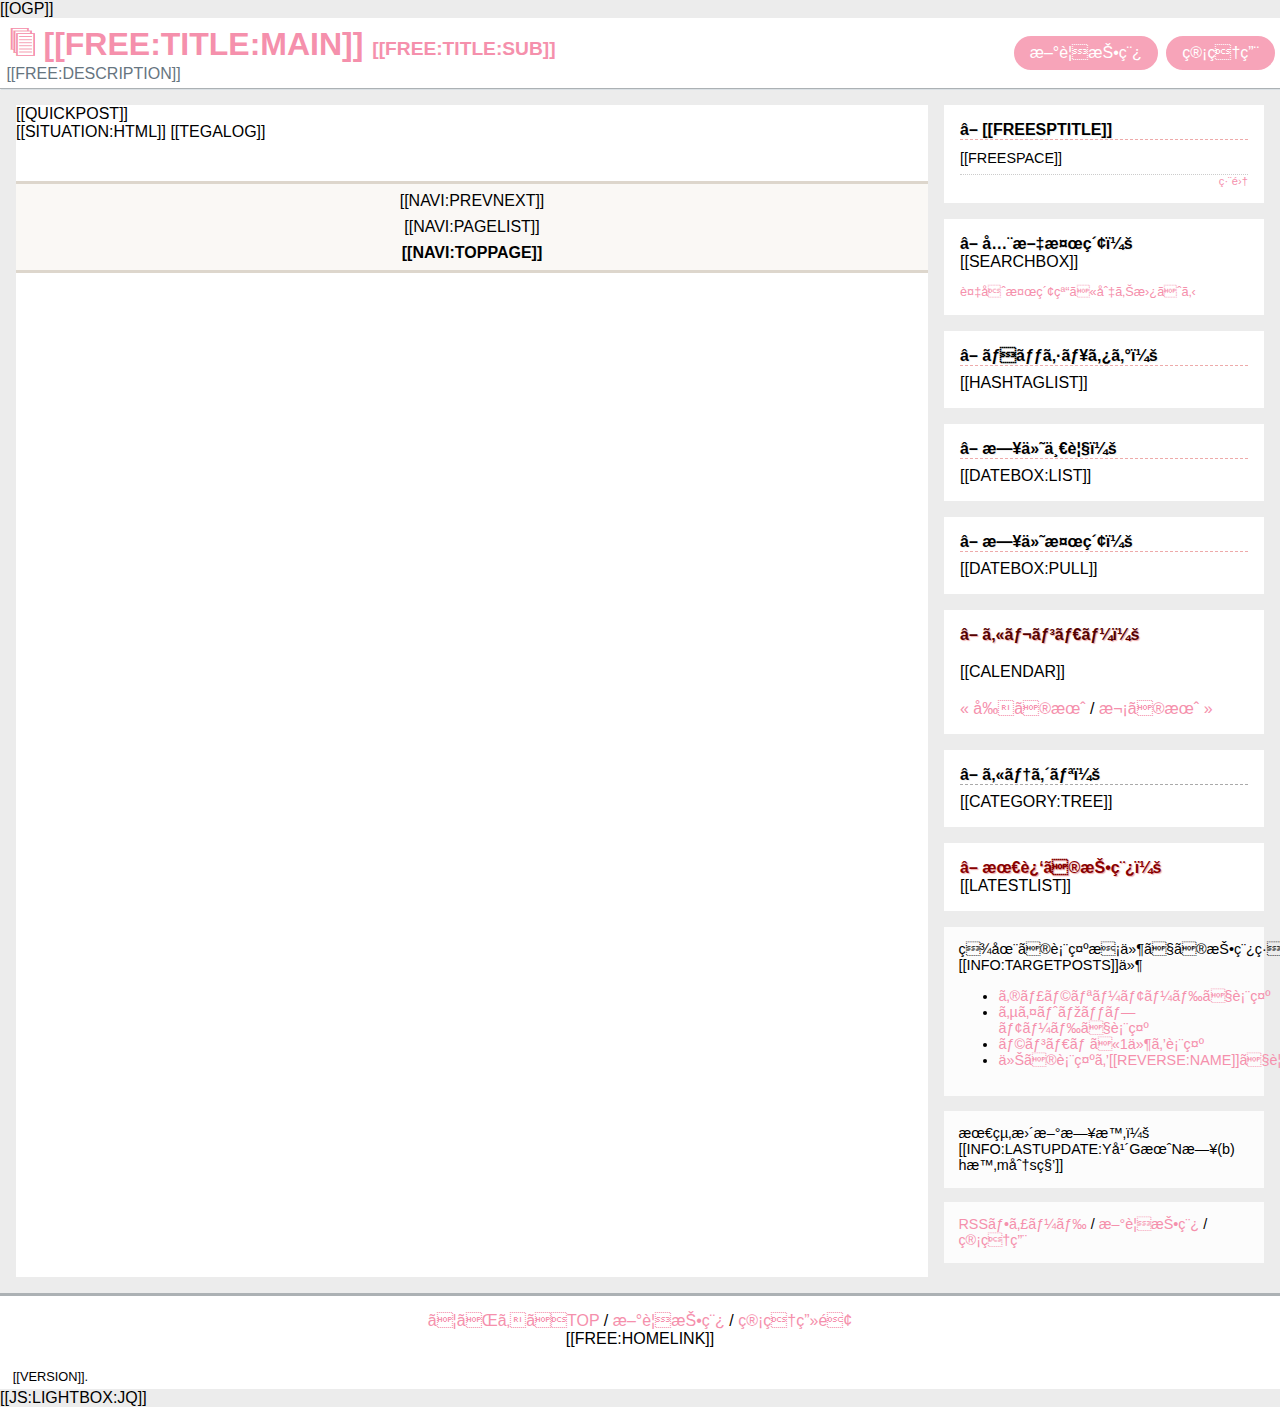
<file: skin-cover.html>
<!DOCTYPE html>
<html lang="ja">
<head>
	<meta charset="[[CHARCODE]]"> <!-- ←ここ(CHARCODE)に文字コードが入ります。 -->
	<!-- ▼ここに、状況に応じたタイトル、主タイトル、副タイトルが並んで入ります。(※表示内容は、管理画面の「設定」内の「フリースペース」ページで自由に設定できます。) -->
	<title>[[SITUATION:TITLE]] [[FREE:TITLE:MAIN]] [[FREE:TITLE:SUB]]</title>
	<meta name="viewport" content="initial-scale=1">
	<link rel="alternate" type="application/rss+xml" title="[[FREE:TITLE:MAIN]]RSSフィード" href="[[RSS:URL:PURE:FULL]]"><!-- ←ここ(RSS:URL:PURE:FULL)にRSSフィードへのURLが入ります。(FREE:TITLE:MAIN)には主タイトルが入ります。 -->
	<link type="text/css" rel="stylesheet" href="tegalog-twipink.css?v380">
	<!-- ▼ここに、状況に応じたOGP＋Twitter Cardの記述が入ります。※不要なら「設定」→「補助設定」で出力しない設定にして下さい。 -->
	[[OGP]]
</head>
<body class="[[SITUATION:CLASS]]"><!-- ←ここに現在の表示状況を示すサイン群が入ります。(状況に応じた装飾に使えます。) -->

	<!-- ==================================================================================================================== -->
	<!-- お手軽マイクロブログCGI「てがろぐ」Twitterっぽいスキン(ピンク版) for Ver 3.8.0以降 ： ご自由に改変してご使用下さい。 -->
	<!-- ==================================================================================================================== -->
	<!-- このファイルのほか、内側スキン(skin-onelog.html)とスタイルシート(tegalog-twitter.css)を併せて使います。 -->
	<!-- スキン内の挿入キーワードの書き方は、配布サイト https://www.nishishi.com/cgi/tegalog/ 内の https://www.nishishi.com/cgi/tegalog/custom/#howtocustomizeskin 等をご参照下さい。 -->


	<!-- ――――――――――――― -->
	<!-- ▼ページ最上部(ヘッダ)領域 -->
	<!-- ――――――――――――― -->
	<header>
		<div class="headtitle">
			<h1>
				<!-- ▼ここにHOMEへ戻るリンクが挿入されます。 -->
				<a href="[[HOME:URL]]">
					<!-- ▽先頭のアイコン(GIF画像の埋め込み)：不要なら行ごと削除して下さい。 -->
					<img class="headicon" src="[data-uri]" alt="&#128464;">
					<!-- ▼ここに主タイトルが挿入されます。 -->
					[[FREE:TITLE:MAIN]]
					<!-- ▼ここに副タイトルが挿入されます。 -->
					<small class="subtitle">[[FREE:TITLE:SUB]]</small>
				</a>
			</h1>
			<p class="headguide">
				<!-- ▼ここに一行概要文が挿入されます。 -->
				[[FREE:DESCRIPTION]]
			</p>
		</div>
		<div class="headcontrol">
			<p class="control-links">
				<a href="[[NEWPOST:URL]]">新規投稿</a> <!-- ここに新規投稿画面へのURLが入ります。 -->
				<a href="[[ADMIN:URL]]">管理用</a> <!-- ここに管理画面へのURLが入ります。 -->
			</p>
		</div>
	</header>

	<!-- ―――― -->
	<!-- ▼大外枠 -->
	<!-- ―――― -->
	<div class="contents">

		<!-- ====================== -->
		<!-- ▼メイン(ログ掲載)領域 -->
		<!-- ====================== -->
		<div class="mainarea">

			<!-- ‥‥‥‥‥‥‥‥‥‥‥‥ -->
			<!-- ▼入力フォームの表示領域 -->
			<!-- ‥‥‥‥‥‥‥‥‥‥‥‥ -->
			<div class="postarea">
				<!-- ▼ここに投稿フォーム(QUICKPOST)が挿入されます。不要なら削除して下さい。(※CGIの設定で、非ログイン時にだけ見えなくすることもできます。標準設定ではログインの有無に関わらず常に表示されます。) -->
				[[QUICKPOST]]
			</div>

			<!-- ▼ここに状況に応じた見出しが挿入されます。(表示条件が限定されていない場面では何も挿入されません。) ※これを削除すると動作状況が分かりにくくなってしまいますのでご注意下さい。 -->
			[[SITUATION:HTML]]
			<!-- ▼記述必須：ここに投稿内容が挿入されます。(投稿1つ1つのフォーマットは「内側スキン」ファイル側に記載します。) ※これを消してしまうとCGIが動作しません。 -->
			[[TEGALOG]]

			<!-- ‥‥‥‥‥‥‥‥‥‥‥‥‥ -->
			<!-- ▼ページナビゲーション領域 -->
			<!-- ‥‥‥‥‥‥‥‥‥‥‥‥‥ -->
			<div class="pagenavi">

				<p class="pagelinks">
					<!-- ▼ここに前後のページへ移動するリンクが挿入されます。(※前後のページがある場合のみ) -->
					[[NAVI:PREVNEXT]]
				</p>
				<p class="pagenums">
					<!-- ▼ここにページ番号の一覧リンクが挿入されます。(※2ページ以上データがある場合のみ) -->
					[[NAVI:PAGELIST]]
				</p>
				<p class="pagehome">
					<!-- ▼ここに初期状態ページへ戻るリンクが挿入されます。(※日付限定、ユーザ限定、ハッシュタグ限定など、「初期状態以外の状態」で表示されている場合のみ) -->
					[[NAVI:TOPPAGE]]
				</p>

			</div>

		</div>

		<!-- ========== -->
		<!-- ▼サブ領域 -->
		<!-- ========== -->
		<div class="subarea">

 			<div class="freespacearea">
 				<p class="cornertitle">■[[FREESPTITLE]]</p><!-- ←ここにフリースペース用のタイトルが挿入されます。 -->
				<div class="freecontents">
					<!-- ▼ここにフリースペースが挿入されます。(※区切り文字を使って、別々の内容を表示する複数個のフリースペースを作ることもできます。詳しくは公式説明書 https://www.nishishi.com/cgi/tegalog/#specification-freespace をご参照下さい。) -->
					[[FREESPACE]]
				</div>
				<p class="freespaceedit">
					<!-- ▼フリースペースを編集する画面へのリンク -->
					<a href="[[FREESPACEEDIT:URL]]">編集</a>
				</p>
			</div>

			<!-- ………… -->
			<!-- ▼検索窓 -->
			<!-- ………… -->
			<div class="searcharea">

				<!-- ‥‥‥‥‥‥‥‥ -->
				<!-- ▼シンプル検索窓 -->
				<!-- ‥‥‥‥‥‥‥‥ -->
				<div id="simplesearch">
					<p class="cornertitle">■全文検索：</p>
					<!-- ▼ここに検索窓が挿入されます。 -->
					[[SEARCHBOX]]

					<!-- ▼切替リンク(JavaScript) -->
					<p class="siwtchsearchbox">
						<a href="#" onclick="document.getElementById('complexsearch').style.display='block'; document.getElementById('simplesearch').style.display='none'; return false;">
							複合検索窓に切り替える
						</a>
					</p>
				</div>

				<!-- ‥‥‥‥‥‥ -->
				<!-- ▼複合検索窓 -->
				<!-- ‥‥‥‥‥‥ -->
				<div id="complexsearch">
					<p class="cornertitle">■複合検索：</p>
					<!-- ▼ここに複合検索フォームが挿入されます。 -->
					[[SEARCHBOX:COMPLEX:UDHCO]]	<!-- 掲載要素と順序(取捨選択順序自由)： U=投稿者、D=投稿年月、H=ハッシュタグ、C=カテゴリ、O=出力順序 -->
				</div>
			</div>

 			<div class="hashtaglistarea">
				<p class="cornertitle">■ハッシュタグ：</p>
				<!-- ▼ここにハッシュタグリストが挿入されます。 -->
				[[HASHTAGLIST]]
			</div>

 			<div class="datelistarea">
				<p class="cornertitle">■日付一覧：</p>
				<!-- ▼日付別ログページへのテキストリンク一覧が挿入されます。 -->
				[[DATEBOX:LIST]]
			</div>

 			<div class="datelistarea">
				<p class="cornertitle">■日付検索：</p>
				<!-- ▼日付別ログページへのプルダウンメニューが挿入されます。(昇順/降順の選択機能付き) -->
				[[DATEBOX:PULL]]
			</div>

 			<div class="calendararea">
				<p class="cornertitle">■カレンダー：</p>
				<div class="calendarplace">
					<!-- ▼ここにカレンダーが挿入されます。 -->
					[[CALENDAR]]
				</div>
				<div class="calendarlinks">
					<!-- ▼ここに前後の月へ移動するリンクが挿入されます。 -->
					<a href="[[MOVEMONTH:-1:URL]]">&laquo; 前の月</a> / <a href="[[MOVEMONTH:1:URL]]">次の月 &raquo;</a>
				</div>
			</div>

 			<div class="categoryarea">
				<p class="cornertitle">■カテゴリ：</p>
				<div class="categoryTree">
					<!-- ▼ここにカテゴリリストがツリー形式で挿入されます。 -->
					[[CATEGORY:TREE]]
				</div>
			</div>

 			<div class="latestpostarea">
				<p class="cornertitle">■最近の投稿：</p>
				<!-- ▼ここに新着投稿の抜粋リストが挿入されます。 -->
				[[LATESTLIST]]
			</div>

			<div class="subbox">
				現在の表示条件での投稿総数： [[INFO:TARGETPOSTS]]件<br> <!-- ここに現在の表示条件での投稿総数(標準状態なら全投稿件数)が数値で入ります。 -->
				<ul>
					<li><a href="[[GALLERY:URL]]">ギャラリーモードで表示</a></li> <!-- ここにギャラリーページへのURLが相対パスで入ります。 -->
					<li><a href="[[SITEMAP:URL]]">サイトマップモードで表示</a></li> <!-- ここにサイトマップページへのURLが相対パスで入ります。 -->
					<li><a href="[[RANDOM:URL]]">ランダムに1件を表示</a></li> <!-- ここに投稿1つをランダムに表示するURLが入ります。 -->
					<li><a href="[[REVERSE:URL]]">今の表示を[[REVERSE:NAME]]で見る</a></li> <!-- ここに今の表示を逆順にするURLと、今の表示を逆順にした場合の並び順(昇順/降順)の名称が入ります。 -->
				</ul>
			</div>

			<div class="subbox">
				最終更新日時：<br>[[INFO:LASTUPDATE:Y年G月N日(b) h時m分s秒]] <!-- ここに最終更新日時が入ります。表記は Y=年(西暦)、y=年(西暦下2桁)、R=和暦(元号+年数)、r=和暦(年数だけ)、M=月(2桁固定)、G=月(1～2桁)、J=月(和名)、E=月(英長)、e=月(英短)、D=日(2桁固定)、N=日(1～2桁)、W=曜日(英長)、w=曜日(英短)、B=曜日(和長)、b=曜日(和短)、h=時、m=分、s=秒で取捨選択順序自由。それ以外の文字はそのまま出力。詳しい記法や例は https://www.nishishi.com/cgi/tegalog/custom/#customizeinfo-dateformat をご覧下さい。 -->
			</div>

			<div class="subbox">
				<a href="[[RSS:URL]]">RSSフィード</a><!-- ここにRSSフィードへのリンクが相対パスで入ります。 --> /
				<a href="[[NEWPOST:URL]]">新規投稿</a><!-- ここに新規投稿画面へのURLが入ります。 --> /
				<a href="[[ADMIN:URL]]">管理用</a><!-- ここに管理画面へのURLが入ります。 -->
			</div>

		</div>

	</div><!-- /.contents -->

	<!-- ■TwipinkSkin■ -->

	<!-- ――――――――――――― -->
	<!-- ▼ページ最下部(フッタ)領域 -->
	<!-- ――――――――――――― -->
	<footer>
		<p class="backlink">
			<a href="[[HOME:URL]]">てがろぐTOP</a><!-- ここにCGIトップページへのURLが入ります。 --> /
			<a href="[[NEWPOST:URL]]">新規投稿</a><!-- ここに新規投稿画面へのURLが入ります。 --> /
			<a href="[[ADMIN:URL]]">管理画面</a><!-- ここに管理画面へのURLが入ります。 -->
			<br>
			[[FREE:HOMELINK]]<!-- ここにウェブサイトのHOMEへ戻るリンクが挿入されます。 -->
		</p>

		<p class="poweredby">[[VERSION]].</p><!-- ここにPoweredby表記が挿入されます。削除したり見えにくくしたりせずにお使い下さい。(移動や装飾はご自由にどうぞ) -->
	</footer>

	<!-- ――――――――――――― -->
	<!-- ▼遅延読み込みスクリプト群 -->
	<!-- ――――――――――――― -->
	<!-- ▼ここに（Lightboxが必要な状況でのみ）jQuery＋Lightboxスクリプトが読み込まれます。※JavaScriptとCSSがCDN経由で読み込まれます。※jQueryだけが不要なら「:JQ」を削除して下さい。 -->
	<!-- ※Lightbox自体が不要ならこの行自体を削除して下さい。画像を表示しないならLightboxは確実に不要です。※表示される投稿文中に属性「data-lighbox」が1つも登場しない場面では何も挿入されません。) -->
	[[JS:LIGHTBOX:JQ]]

</body>
</html>
</file>
<file: tegalog-twipink.css>
@charset "utf-8";

/* ……………………………………………………………………………………………………………………………… */
/* てがろぐ -Fumy Otegaru Memo Logger- ツイッターっぽい感じのスタイルシート(ピンク版) for Ver 3.8.0 */
/* ……………………………………………………………………………………………………………………………… */
/* ※装飾面のカスタマイズ方法については、配布サイト内にある「カスタマイズ方法」ページ https://www.nishishi.com/cgi/tegalog/custom/ の『装飾のカスタマイズ方法』区画にある解説や記述例もご参照下さい。 */

/* Table of Contents：
   -------------------
	■全体共通装飾
		▼リンクの装飾
		▼URLが書かれた場合の装飾
		▼汎用装飾(てがろぐ専用記法で書かれた場合のみ)：文字
		▼自由装飾用の装飾の例
		▼汎用装飾(てがろぐ専用記法で書かれた場合のみ)：画像
		▼埋め込み画像
		▼埋め込み動画
		▼埋め込みTweet
		▼検索語のハイライト

	■ページ最上部(ヘッダ)領域
		▼タイトル区画
		▼管理・投稿ボタン区画

	■入力フォームの表示領域
		▼本文入力欄
		▼投稿ボタン
		▼文字装飾ボタン群
		▼カテゴリ選択チェックボックス群

	■段組構成（画面の幅が800px以上ある広い場合限定）
		▼大外枠の装飾
		▼メイン段の装飾
		▼サブ段の装飾

	■メイン(ログ掲載)領域
		▼表示対象の限定時などの「限定条件」表示行
		▼日付セパレータ行

	■投稿ボックス(一発言)ごとの表示
		▼ユーザアイコン表示
		▼投稿内容側
			▼投稿情報表示
			▼ユーザ名領域
			▼投稿日時領域
			▼New!サイン部分
			▼カテゴリ名
			▼投稿No.
			▼文字数
			▼編集ボタン
			▼投稿本文
				▼続きを読むリンク（ボタン）

	■鍵付き(パスワード保護)投稿に表示される鍵入力フォームの装飾		new!
		▼鍵違いエラーの表示
		▼入力フォーム枠
			▼入力欄前のガイド文
			▼鍵入力欄
			▼送信ボタン

	■一発言だけが表示される際に追加表示されるユーティリティリンク群の装飾

	■ページナビゲーション領域
		▼ページ前後移動リンク群ボックス全体
		▼ページ番号リンク群ボックス全体
		▼限定解除リンク(＝HOMEに戻るリンク)

	■サブ領域
		▼フリースペース区画
		▼検索窓区画
		▼ハッシュタグリスト区画
		▼カテゴリツリー区画
			▼カテゴリツリー内の各要素（アイコン・カテゴリ名・該当件数・概要等）
		▼日付別リスト区画
		▼新着投稿リスト区画
		▼カレンダー区画
		▼汎用ボックス

	■ページ最下部(フッタ)領域
*/


/* ============== */
/* ■全体共通装飾 */
/* ============== */
body {
	font-family: "メイリオ",Meiryo,"Hiragino Kaku Gothic ProN","Hiragino Sans",sans-serif;
	margin: 0;
	padding: 0;
	background-color: #ececec; /*#e6ecf0;*/
}

	/* -------------- */
	/* ▼リンクの装飾 */
	/* -------------- */
	a {
		color: #f590ac;
		text-decoration: none;
	}
	a:hover {
		color: #f2698e;
		text-decoration: underline;
	}

	/* ------------------------- */
	/* ▼URLが書かれた場合の装飾 */
	/* ------------------------- */
	.url {
		word-break:break-all;	/* 自動リンクのはみ出しを防ぐ */
	}

	/* ---------------------------------------------------- */
	/* ▼汎用装飾(てがろぐ専用記法で書かれた場合のみ)：文字 */
	/* ---------------------------------------------------- */
	/* B:太字(Bold) */
	.decorationB {
		font-weight: bold;		/* 太字 */
	}
	/* D:削除(Delete) */
	.decorationD {
		color: #888;
		text-decoration-line: line-through;
		text-decoration-color: red;	/* 線の色 */
	}
	/* E:強調(Emphasis) */
	.decorationE {
		font-style: normal;
		font-weight: bold;
		color: #c00;
	}
	/* I:斜体(Italic) */
	.decorationI {
		font-style: italic;		/* 斜体 */
	}
	/* Q:引用(Quote) */
	.decorationQ {
		border-left: 5px double pink;
		margin: 1em 0.3em 1em 1em;
		padding: 0.75em 0.5em;
		background-color: #fff8f8;
		font-size: 0.95em;
		display: block;					/* ※Ver 2.2.0以降必須の記述 */
	}
	.decorationQ::before,
	.decorationQ::after {
		content: '';			/* 標準で付加されてしまう引用符を無効にする */
	}
	.decorationQ + br {
		display: none;	/* 引用直後の改行を無効化する */
	}
	/* S:小文字(Small) */
	.decorationS {
		font-size: 0.8em;
	}
	/* T:極小文字(Tiny) */
	.decorationT {
		font-size: 0.6em;
	}
	/* U:下線(Underline) */
	.decorationU {
		text-decoration-line: underline;	/* 線位置 */
		text-decoration-style: double;		/* 線種類 */
		text-decoration-color: orange;		/* 線配色 */
	}

	/* ---------------------- */
	/* ▼自由装飾用の装飾の例 */	/* 自由装飾は [F:myclass:対象文字] の記法で <span class="deco-myclass">対象文字</span> のようにマークアップされる機能です。あらかじめclassを用意しておくことで自由な装飾を個数制限なく使い分けられます。 */
	/* ---------------------- */	/* 投稿者の自由な記述によって意図せずページが崩れてしまうのを防ぐために、適用されるclass名の先頭には必ず deco- が付加されます。 */
	.deco-scream {
		font-size: 1.67em;	/* 文字サイズ(1.67倍) */
	}

	.deco-code {
		display: inline-block;	/* インラインブロック化 */
		font-family: "Consolas","Bitstream Vera Sans Mono","Courier New",Courier,monospace;	/* 等幅フォント */
		background-color: snow;	/* 背景色 */
		color: black;			/* 文字色 */
		border: 1px solid #eee;	/* 枠線 */
		border-radius: 3px;		/* 角丸 */
		padding: 0px 3px;		/* 内側の余白量 */
	}

	.deco-separator {
		display: block;					/* ブロック化 */
		border-bottom: 1px dotted gray;	/* 下線 */
	}

	/* ---------------------------------------------------- */
	/* ▼汎用装飾(てがろぐ専用記法で書かれた場合のみ)：画像 */	/* この部分は、文字装飾領域内に含まれた画像を装飾するための記述です。 */
	/* ---------------------------------------------------- */
	/* B:太字(Bold)に含まれる画像に対する装飾 */
	.decorationB img {
		box-shadow: 5px 5px 5px #e88;		/* 右下に濃赤色の影を付ける */
	}
	/* D:削除(Delete)に含まれる画像に対する装飾 */
	.decorationD img {
		opacity: 0.5;	/* 半透明にする */
	}
	/* E:強調(Emphasis)に含まれる画像に対する装飾 */
	.decorationE img {
		outline: 8px ridge rgba(255, 70, 50, 0.6);		/* 浮き上がる紅色の枠線を付加 */
	}
	/* I:斜体(Italic)に含まれる画像に対する装飾 */
	.decorationI img {
		box-shadow: -5px 5px 5px #ee5;	/* 左下に黄色の影を付ける */
	}
	/* Q:引用(Quote)に含まれる画像に対する装飾 */
	.decorationQ img {
		vertical-align: middle;			/* 行の上下方向で真ん中に寄せる */
	}
	/* S:小文字(Small)に含まれる画像に対する装飾 */
	.decorationS img {
		border-radius: 15px;			/* 半径15pxで角丸にする */
		vertical-align: middle;			/* 行の上下方向で真ん中に寄せる */
	}
	/* T:極小文字(Tiny)に含まれる画像に対する装飾 */
	.decorationT img {
		max-height: 75px;				/* 高さを最大75pxに抑える */
		width: auto;					/* 横幅は縦横比を維持する */
		vertical-align: middle;			/* 行の上下方向で真ん中に寄せる */
	}
	/* U:下線(Underline)に含まれる画像に対する装飾 */
	.decorationU img {
		box-shadow: 5px 5px 5px pink;	/* 右下にピンク色の影を付ける */
	}

	/* -------------- */
	/* ▼埋め込み画像 */
	/* -------------- */
	.embeddedimage {
		max-width: 100%;	/* 横方向にはみ出ないようにする */
		max-height: 240px;	/* 大きくなりすぎないようにする */
		width: auto;	/* 画像サイズを固定したい場合はここに具体的なpx値を指定するのがお勧め */
		height: auto;	/* 高さを固定したい場合を除いて、ここは auto のままにするのがお勧め */
	}

	/* -------------- */
	/* ▼埋め込み動画 */
	/* -------------- */
	@media all and (max-width: 600px) {
		.embeddedmovie {
			display: inline-block;
			max-width: 100%;	/* はみ出ないようにする */
			width: auto;
			height: auto;
		}
	}

	/* --------------- */
	/* ▼埋め込みTweet */	/* これはツイートが埋め込まれる処理「前」用の装飾です。実際に埋め込まれるツイートはTwitter側のiframeで装飾されますので、てがろぐ側では指定できません。 */
	/* --------------- */
	blockquote.twitter-tweet {
		background-color: #f8f8f8;
		border: 1px dashed #ddd;
		border-radius: 9px;
		margin: 0.3em 0;
		padding: 1em;
		font-size: 0.95em;
		color: #999;
		text-shadow: 1px 1px 1px #fff;
	}

	/* -------------------- */
	/* ▼検索語のハイライト */
	/* -------------------- */
	.searchword {
		font-weight: bold;
		background: linear-gradient(transparent 60%, #fbb 60%);
	}


/* ========================== */
/* ■ページ最上部(ヘッダ)領域 */
/* ========================== */
header {
	display: table;
	background-color: white;
	width: 100%;
	border-bottom: 1px solid #acb1b4;
	box-shadow: 1px 1px 0px #dae0e4;
}

	/* -------------- */
	/* ▼タイトル区画 */
	/* -------------- */
	.headtitle {
		display: table-cell;
		margin: 0;
		padding: 0.2em;
		color: #66757f;
		line-height: 1;
	}

		/* ▽先頭アイコン */
		.headicon {
			color: #f7a4b9;
			vertical-align: top;
		}

		/* ▽タイトル */
		h1 {
			margin: 0.2em;
		}

		/* ▽サブタイトル */
		.subtitle {
			display: inline-block;
			font-size: 0.6em;
		}

		/* ▽タイトル直下の文章 */
		.headguide {
			margin: 0.2em;
		}

	/* ---------------------- */
	/* ▼管理・投稿ボタン区画 */
	/* ---------------------- */
	.headcontrol {
		display: table-cell;
		text-align: right;
		vertical-align: middle;
		padding: 0 3px;
	}
	.control-links {
		margin: 0;
	}

	/* ▼管理・投稿用リンクボタン */
	.headcontrol a {
		display: inline-block;
		text-align: center;
		border: 2px solid white;
		border-radius: 2em;
		padding: 0.5em 1em;
		margin-bottom: 1px;
		background-color: #f7a4b9;
		color: white;
		text-decoration: none;
		white-space: nowrap;
	}
	/* ▼管理・投稿用リンクボタンにマウスが載った際 */
	.headcontrol a:hover {
		text-decoration: underline;
		background-color: #f2698e;
		color: white;
	}

	/* ▼投稿・管理ボタン区画（画面の横幅が800px以上の場合） */
	@media all and (min-width: 800px) {
		.headcontrol {
			white-space: nowrap;	/* ヘッダ領域のボタン部分を横並びに強制する */
		}
	}


/* ======================== */
/* ■入力フォームの表示領域 */
/* ======================== */
.postform {
	background-color: #feede6;
	margin: 0;
	padding: 1em;
}
.postform p {
	margin: 0;
}
	/* ------------ */
	/* ▼本文入力欄 */
	/* ------------ */
	textarea.tegalogpost {
		border: 2px #f7a4b9 solid;
		border-radius: 0.67em;
		background-color: white;
		padding: 0.5em;
		font-size: 0.9rem;
		box-sizing: border-box;
		width: 100%;
		height: 4.3em;
		overflow-wrap: break-word;
		overflow: auto;
		margin-bottom: 0.25em;
	}
		/* ▽プレースホルダ(※入力文字数ゼロの際だけ見える薄文字)の装飾 */
		textarea.tegalogpost:placeholder-shown { color: #777; }			/* 通常時 */
		textarea.tegalogpost:focus:placeholder-shown { color: #bbb; }	/* カーソルが入ったとき */
		textarea.tegalogpost:-ms-input-placeholder { color: #aaa; }		/* for IE */

	/* ▼投稿コントロール部分(ボタンや字数カウンタなど) */
	.line-control {
		margin: 0.25em 0;
	}

	/* 横幅800px以下の環境の場合 */
	@media all and (max-width: 800px) {
		textarea.tegalogpost {
			font-size: 16px;	/* 文字サイズ */
			padding: 0.4em;		/* 内側の余白量 */
		}
	}

	/* ------------ */
	/* ▼投稿ボタン */
	/* ------------ */
	.postbutton {
		background: #f7a4b9;
		color: white;
		font-size: 1rem;
		border-radius: 1em;
		padding: 0.25em 0.75em;
		font-weight: bold;
		border: 1px solid #f58ee8;
		text-decoration: none;
		display: inline-block;
	}
	/* ▼投稿ボタンにマウスが載ったとき */
	.postbutton:hover {
		background-color: #f2698e;
	}

	/* ------------------ */
	/* ▼文字装飾ボタン群 */
	/* ------------------ */
	/* 掲載領域全体 */ .decoBtns { display: inline-block; margin-top: 0.5em; }
	/* 全ボタン装飾 */ .decoBtns input { min-width: 32px; min-height: 28px; margin:1px; background-color:#fef3ef; border: 1px solid #faa; cursor: pointer; border-radius: 3px; font-size: 14px; vertical-align: middle; }
	/* マウス載る際 */ .decoBtns input:hover { background-color:#e5f1fb; border-color: #0078d7; }
	/* 太字  :B */ .decoBtnB { font-weight: bold; }
	/* 取消線:D */ .decoBtnD { text-decoration: line-through; text-decoration-color: red; text-decoration-style: double; }
	/* 強調  :E */ .decoBtnE { font-weight: bold; color: blue; }
	/* 斜体  :I */ .decoBtnI { font-style: italic; }
	/* 引用  :Q */ .decoBtnQ {  }
	/* 小さめ:S */ .decoBtnS {  }
	/* 極小  :T */ .decoBtnT { font-size: 11px !important; }
	/* 下線  :U */ .decoBtnU { text-decoration: underline; text-decoration-color: red; }
	/* 文字色:C */ .decoBtnC { color: red; }
	/* 背景色:M */ .decoBtnM { color: blue; }

	@media all and (min-width: 800px) {
		/* ▼文字装飾ボタン群 */
		.decoBtns { margin-top: 0; }
	}

	/* -------------------------------- */
	/* ▼カテゴリ選択チェックボックス群 */	/* ★Ver 3.0.0以降で使用 */
	/* -------------------------------- */
	.catChecks { font-size:0.9em; padding-top: 0.5em; }
	.catChecks label { display:inline-block; cursor:pointer; margin:0 0.75em 0 0; }
	.catChecks label:hover { text-decoration:underline; }
	.catChecks input { min-width:0; min-height:0; margin-right:0.2em; }


/* ================================================= */
/* ■段組構成（画面の幅が800px以上ある広い場合限定） */		/* ※2カラム構成にしたくない場合は、この区画を全削除して下さい。 */
/* ================================================= */
@media all and (min-width: 800px) {

	/* -------------- */
	/* ▼大外枠の装飾 */
	/* -------------- */
	.contents {
		display: flex;
		flex-direction: row;		/* サイドバー(サブ側)を右側にしたい場合はこの値を「row」に、左側にしたい場合は「row-reverse」にして下さい。 */
		border-collapse: separate;
		border-spacing: 1em 0;
		margin: 0;
		padding: 0;
		width: 100%;
	}
	/* ---------------- */
	/* ▼メイン段の装飾 */
	/* ---------------- */
	.contents .mainarea {
		width: 75%;				/* メイン側の横幅 */
		vertical-align: top;
		margin: 1em 0 0 1em;	/* サイドバー(サブ側)を左側に変更した場合は、この値を「1em 1em 0 0」などに変更する方がバランスが良くなります。たぶん。 */
	}
	/* -------------- */
	/* ▼サブ段の装飾 */
	/* -------------- */
	.contents .subarea {
		width: 25%;				/* サブ側の横幅 */
		vertical-align: top;
	}
}


/* ====================== */
/* ■メイン(ログ掲載)領域 */
/* ====================== */
.mainarea {
	padding: 0;
	background-color: white;
}

	/* ------------------------------------------ */
	/* ▼表示対象の限定時などの「限定条件」表示行 */
	/* ------------------------------------------ */
	.situation {
		margin: 1em;
		font-weight: bold;
		color: #05f;
	}
	.situation:empty { display: none; }	/* 限定表示がない場合はボックス自体を非表示にする。 */

	/* ------------------ */
	/* ▼日付セパレータ行 */
	/* ------------------ */
	.dateseparator {
		background-color: #ececec;
		color: black;
		text-shadow: 1px 1px 1px white;
		font-weight: bold;
		padding: 1px 1em;
		border-color: #ddd6cc;
		border-width: 1px 0px;
		border-style: solid;
	}

	/* ▼日付セパレータ行内のリンク */
	.dateseparator a {
		background-color: #faf8f5;
		font-size: 80%;
		font-weight: normal;
		display: inline-block;
		border-radius: 1em;
		margin: 0px 0.25em;
		padding: 0px 0.5em;
	}


/* ================================ */
/* ■投稿ボックス(一発言)ごとの表示 */	/* ※この領域は、内側スキンで生成しているHTMLに対する装飾です。 */
/* ================================ */
.onelogbox {
	margin: 0;
	padding: 1em 0;
	border-bottom: 1px #ececec solid;
	display: table;
	width: 100%;
	box-sizing: border-box;
}

.situation + .onelogbox {
	/* 限定条件表示行の直下に表示される場合 */
	border-top: 1px #ececec solid;
}

	/* -------------------- */
	/* ▼ユーザアイコン表示 */
	/* -------------------- */
	.iconarea {
		display: table-cell;
		vertical-align: top;
		padding-top: 3px;
		padding-right: 6px;
	}
	.usericon {
		vertical-align: middle;
	}

	/* ------------ */
	/* ▼投稿内容側 */
	/* ------------ */
	.onelogbody {
		display: table-cell;
		vertical-align: top;
		width: 100%;
	}

		/* -------------- */
		/* ▼投稿情報表示 */
		/* -------------- */
		.oneloginfo {
			margin: 0 0 0.3em 0;
			font-size: 0.9em;
		}

			.onelogctrl {
				margin: 0;
				float: right;
			}

		/* -------------- */
		/* ▼ユーザ名領域 */
		/* -------------- */
		.username {
			display: inline-block;
			margin: 0 0.5em 0 0;
			font-weight: bold;
		}

		/* ▼ユーザ名のリンク */
		.username a {
			color: black;
		}
		/* ▼ユーザ名のリンクにマウスが載ったとき */
		.username a:hover {
			color: #0a71ae;
		}

		/* -------------- */
		/* ▼投稿日時領域 */
		/* -------------- */
		.postdate {
			font-size: 0.85em;
		}

		/* ▼投稿日時のリンク */
		.postdate a {
			display: inline-block;
			color: #555;
			background-color: white;
			border-radius: 0.5em;
			padding: 0 0.5em;
		}
		/* ▼投稿日時リンクにマウスが載ったとき */
		.postdate a:hover {
			color: #0a71ae;
		}

		/* ---------------- */
		/* ▼New!サイン部分 */
		/* ---------------- */
		.newsign {
			display: inline-block;	/* インラインブロック化 */
			color: #f55;			/* 文字色 */
			font-size: 0.8em;		/* 文字サイズ */
			margin-right: 0.35em;	/* 外側下の余白量 */
		}
		.newsign:empty {
			display: none;
		}

		/* ------------ */
		/* ▼カテゴリ名 */
		/* ------------ */
		.categories {
			font-size: 0.9em;				/* 文字サイズ */
			margin-right: 0.25em;			/* 右側の余白 */
		}
			/* ▽カテゴリリンク1つ */
			.categorylink {
				display: inline-block;
				text-decoration: none;		/* リンクの下線を消す */
			}
			/* ▽カテゴリ間のセパレータ */
			.catseparator {
				display: inline-block;
				margin: 0 1px;			/* 左右に1pxの余白 */
				color: gray;			/* 文字色 */
			}

				/* ▽カテゴリアイコン */
				.categoryicon img {
					height: 1.2em;
					width: auto;
					vertical-align: text-top;
					margin: 0 1px;
				}

		/* --------- */
		/* ▼投稿No. */
		/* --------- */
		.postnum {
			font-size: 0.75em;
			color: #555;
		}

		/* -------- */
		/* ▼文字数 */
		/* -------- */
		.length {
			font-size: 0.8em;
			color: #555;
		}

		/* ------------ */
		/* ▼編集ボタン */
		/* ------------ */
		.editlink {
			font-size: 0.67em;
		}
		.editlink a {
			text-decoration: none;
			display: inline-block;
			color: #f7a4b9;
			background-color: #eef;
			border: 1px solid #ccf;
			border-radius: 5px;
			padding: 0 3px;
		}
		.editlink a:hover {
			background-color: blue;
			color: white;
			border-color: blue;
		}

		/* ---------- */
		/* ▼投稿本文 */
		/* ---------- */
		.onelogcontent {
			margin: 0;
		}
		.comment {
			line-height: 1.3;
		}

		/* ▽投稿本文に含まれるURLリンク */
		.comment .url {
			color: #f2698e;
			text-decoration: none;
		}
		.comment .url:hover {
			text-decoration: underline;
		}

		/* ▽投稿本文に含まれるハッシュタグリンク */
		.onelogbody .taglink {
			display: inline-block;
			color: orange;
			text-decoration: none;
			word-break:break-all;	/* 自動リンクのはみ出しを防ぐ */
		}
		/* ▽投稿本文に含まれるハッシュタグリンクにマウスが載ったとき */
		.onelogbody .taglink:hover {
			text-decoration: underline;
		}

			/* ‥‥‥‥‥‥‥‥‥‥‥‥‥‥ */
			/* ▼続きを読むリンク（ボタン） */		/* ※注：「続きを読む」機能は、JavaScriptが無効な閲覧環境では機能せず、その場合はボタンも表示されません。 */
			/* ‥‥‥‥‥‥‥‥‥‥‥‥‥‥ */
			/* ▽ボタン枠の装飾(共通) */
			.readmorebutton {
				display: inline-block;	/* インラインブロック化 */
				padding: 1px 0.5em;		/* 内側の余白 */
				margin: 0 1px;			/* 外側の余白 */
				border: 1px solid #ecc;	/* 枠線の装飾 */
				border-radius: 0.5em;	/* 枠線の角丸 */
			}
			/* ▽ボタン表面の装飾(共通) */
			.readmorebutton:link,
			.readmorebutton:visited {
				background-color: #eee;	/* 背景色(グラデーション非対応の環境のみ) */
				background-image: linear-gradient( 0deg, #dcc, #edd 55%, white );	/* 背景グラデーション */
				color: crimson;		/* 文字色 */
				text-decoration: none;	/* リンク装飾を消す */
			}
			/* ▽ボタンにマウスが載った際の装飾(共通) */
			.readmorebutton:hover {
				background-image: none;		/* グラデーションなし */
				background-color: #f88;		/* 背景色 */
				color: white;				/* 文字色 */
				text-decoration: underline;	/* 下線を加える */
			}

			/* ▽開く（続きを読む）ボタン専用の装飾 */
			.readmorebutton.readmoreopen {
				font-size: 0.95em;		/* 文字サイズ */
			}

			/* ▽閉じる（畳む）ボタン専用の装飾 */
			.readmorebutton.readmoreclose {
				font-size: 0.75em;		/* 文字サイズ */
			}

/* ============================================================ */
/* ■鍵付き(パスワード保護)投稿に表示される鍵入力フォームの装飾 */
/* ============================================================ */
.passkeyform {
	display: inline-block;
	margin: 0;
	padding: 0.6em;
	background-color: #feeff4;
	border: 1px solid #facad8;
	border-radius: 0.25em;
}

	/* ▼鍵違いエラーの表示 */
	.passkeyerror {
		display: block;
		color: white;
		background-color: #f37c9d;
		font-weight: bold;
		line-height: 1;
		margin: 0 0 0.5em 0;
		padding: 0.33em 0.25em;
	}

	/* ▼入力フォーム枠 */
	.passkeybox {
		display: block;
	}

		/* ▼入力欄前のガイド文 */
		.passkeyguide {
			margin-right: 0.1em;
		}
		/* ▼鍵入力欄 */
		.passkeyinput {
			width: 10em;
			margin: 0 0.25em 3px 0;
		}
		/* ▼送信ボタン */
		.passkeysubmit {
		}

/* ====================================================================== */
/* ■一発言だけが表示される際に追加表示されるユーティリティリンク群の装飾 */	/* 各投稿の個別ページでのみ表示される囲みナビ用の装飾です。表示項目の取捨選択や詳細な装飾方法は https://www.nishishi.com/cgi/tegalog/custom/#customizecss-utilitylinkbox をご覧下さい。 */
/* ====================================================================== */
.utilitylinks {
	margin: 2em 1em 1em 1em;
	padding: 0.5em;
	border: 1px solid #fbbbd7;
	border-radius: 1em;
	background-color: #fef7fa;
	font-size: 0.9em;
}
.utilitylinks ul {
	color: darkred;
}


/* ========================== */
/* ■ページナビゲーション領域 */
/* ========================== */
.pagenavi {
	margin: 2.5em 0px;			/* 外側の余白 */
	padding: 0.5em 0px;			/* 内側の余白 */
	text-align: center;			/* 中央寄せ */
	border-width: 3px 0px;		/* 枠線の太さ */
	border-style: solid;		/* 枠線の種類 */
	border-color: #ddd6cc;		/* 枠線の配色 */
	background-color: #faf8f5;	/* 背景色 */
}
.pagenavi p {
	margin: 0;
	text-align: center;
}

	/* ------------------------------------ */
	/* ▼ページ前後移動リンク群ボックス全体 */
	/* ------------------------------------ */
	.pagelinks {
		margin: 0.75em;		/* 外側の余白 */
	}

	/* ▼ページ移動リンクの文字 */
	.pagelinks a {
		font-weight: bold;
	}

	/* -------------------------------- */
	/* ▼ページ番号リンク群ボックス全体 */
	/* -------------------------------- */
	p.pagenums {
		margin: 0.5em;		/* 外側の余白 */
	}

	/* ▼ページ番号リンクの数字 */
	.pagenums a.pagenumlink {
		margin: 0px 2px 0px 2px;	/* 外側の余白 */
		padding: 0.2em 0.5em;		/* 内側の余白 */
		font-size: 1em;				/* 文字サイズ */
		font-weight: bold;			/* 太字 */
	}
	/* ▽現在のページ番号の装飾 */
	a.pagenumhere {
		text-decoration: none;		/* リンク装飾を消す */
		background-color: #fb5;		/* 背景色 */
		color: white;				/* 文字色 */
		border-radius: 1em;			/* 角丸 */
	}
	/* ▽ページ番号リンクにマウスが載った際の装飾 */
	a.pagenumlink:hover {
		text-decoration: none;		/* リンク装飾を消す */
		background-color: #f7a4b9;		/* 背景色 */
		color: white;				/* 文字色 */
		border-radius: 0.3em;		/* 角丸 */
	}

	/* ------------------------------------ */
	/* ▼限定解除リンク(＝HOMEに戻るリンク) */
	/* ------------------------------------ */
	.pagehome {
		font-weight: bold;
	}


/* ========== */
/* ■サブ領域 */
/* ========== */
.subarea {
	margin: 1em 1em 0 1em;
	padding: 0;
}

	/* -------------------- */
	/* ▼フリースペース区画 */
	/* -------------------- */
	.freespacearea {
		margin: 0 0 1em 0;			/* 外側の余白量 */
		padding: 1em;				/* 内側の余白量 */
		background-color: white;	/* 背景色 */
	}
	/* ▼見出し */
	.freespacearea .cornertitle {
		font-weight: bold;
		color: black;
		text-shadow: 1px 1px 1px #eee;
		margin: 0 0 0.5em 0;
		border-bottom: 1px dashed #eaa;
	}
	/* ▼フリースペースの中身 */
	.freecontents {
		font-size: 0.9em;
		line-height: 1.4;
	}
	/* ▼フリースペース編集用リンク */
	.freespaceedit {
		font-size: 0.7em;
		text-align: right;
		border-top: 1px dotted #ccc;
		margin: 0.5em 0 0 0;
	}

	/* ------------ */
	/* ▼検索窓区画 */
	/* ------------ */
	.searcharea {
		margin: 0 0 1em 0;			/* 外側の余白量 */
		padding: 1em;				/* 内側の余白量 */
		background-color: white;	/* 背景色 */
		overflow: auto;
	}
	/* ▼見出し */
	.searcharea .cornertitle {
		font-weight: bold;
		margin: 0;
		color: black;
		text-shadow: 1px 1px 1px #eee;
	}

		/* ▽検索フォーム */
		.searchbox {
			margin: 0;		/* 外側の余白量 */
		}

		/* ▽検索対象を限定するチェックボックス */
		.searchtarget {
			margin: 0;
			font-size: 0.9em;
			line-height: 1.3;
		}

		/* ▽検索フォーム形式の切り替えリンク */
		.siwtchsearchbox {
			font-size: 0.8em;
			margin-bottom: 0;
		}

		/* ▽複合検索フォーム */
		#complexsearch {
			display: none;	/* 複合検索窓は、最初は非表示にしておく */
		}

			/* 検索オプションリスト */
			.searchoptions {
				font-size: 0.9em;
				margin: 0.75em 0 1em 0.5em;
				padding: 0 0 0 0.5em;
			}

			/* 項目名 */
			.solabel {
				display: inline-block;
				min-width: 5em;
			}

			/* セレクトボックス */
			.searchoptions select {
				max-width: 175px;
				overflow: hidden;
			}

	/* ------------------------ */
	/* ▼ハッシュタグリスト区画 */
	/* ------------------------ */
	.hashtaglistarea {
		margin: 0 0 1em 0;			/* 外側の余白量 */
		padding: 1em;				/* 内側の余白量 */
		background-color: white;	/* 背景色 */
	}
	/* ▼見出し */
	.hashtaglistarea .cornertitle {
		font-weight: bold;
		color: black;
		text-shadow: 1px 1px 1px #eee;
		margin: 0 0 0.5em 0;
		border-bottom: 1px dashed #eaa;
	}
		/* ▽ハッシュタグリスト */
		.hashtaglist {
			margin: 0.5em;
			padding: 0;
			list-style-type: none;
		}
		.hashtaglist li {
			display: inline-block;
		}
		/* ▽ハッシュタグリスト内の該当件数 */
		.hashtaglist .num {
			font-size: 0.9em;
			color: gray;
			margin-left: 0.25em;
		}

	/* -------------------- */
	/* ▼カテゴリツリー区画 */
	/* -------------------- */
	.categoryarea {
		margin: 0 0 1em 0;			/* 外側の余白量 */
		padding: 1em;				/* 内側の余白量 */
		background-color: white;	/* 背景色 */
	}
	/* ▼見出し */
	.categoryarea .cornertitle {
		font-weight: bold;
		color: black;
		text-shadow: 1px 1px 1px #eee;
		margin: 0 0 0.5em 0;
		border-bottom: 1px dashed #aaa;
	}
	.categoryTree {
	}
		/* ▽カテゴリツリー */
		.categoryTree ul {
			padding-left: 30px;
			list-style-type: disc;
		}
		/* ▽カテゴリツリー内の該当件数 */
		.categoryTree .num {
			display: inline-block;
			margin-left: 0.4em;
			font-size: 0.9em;
			color: #aaa;
		}

		/* ………………………………………………………………………………………… */
		/* ▼カテゴリツリー内の各要素（アイコン・カテゴリ名・該当件数・概要等） */
		/* ………………………………………………………………………………………… */
		/* ▽カテゴリアイコン */
		.categoryTree .caticon img {
			height: 1.2em;				/* アイコンの高さを1.2文字分に制限する */
			width: auto;				/* アイコンの横幅は自動調整する */
			vertical-align: text-top;	/* アイコンの上端位置をテキストの上端に合わせる */
		}

		/* ▽カテゴリ名 */
		.categoryTree .cattext {
		}

		/* 間隔調整：カテゴリアイコンとカテゴリ名が並ぶ際には間隔を空ける */
		.categoryTree .caticon + .cattext,
		.categoryTree .cattext + .caticon {
			margin-left: 3px;
		}

		/* ▽該当件数 */
		.categoryTree .num {
			display: inline-block;
			margin-left: 0.4em;
			font-size: 0.9em;
			color: #aaa;
		}

		/* ▽カテゴリ概要文 */
		.categoryTree .catdescription {
			font-size: smaller;
			color: #555;
		}

	/* ------------------ */
	/* ▼日付別リスト区画 */
	/* ------------------ */
	.datelistarea {
		margin: 0 0 1em 0;			/* 外側の余白量 */
		padding: 1em;				/* 内側の余白量 */
		background-color: white;	/* 背景色 */
	}
	/* ▼見出し */
	.datelistarea .cornertitle {
		font-weight: bold;
		color: black;
		text-shadow: 1px 1px 1px #eee;
		margin: 0 0 0.5em 0;
		border-bottom: 1px dashed #eaa;
	}
		/* ▽日付リスト(年単位) */
		.datelimitlist {
			margin: 0.5em 0;
			padding: 0 0 0 20px;
		}
		/* ▽日付リスト(月単位) */
		.datelimitsublist {
			margin: 0;
			padding: 0 0 0 10px;
			list-style-type: none;
			font-size: 0.95em;
		}
			/* ▽年表記が単独で存在する場合に、月表示を横に並べる */
			.datelimitlist .datelimitsublist .datelimit-month {
				display: inline-block;
				margin-right: 0.9em;
			}
			/* ▽年表記が単独で存在する場合に、月リンク内に含まれる年表記を非表示にする(詳細解説→ https://www.nishishi.com/cgi/tegalog/custom/#customizecss-datelist ) */
			.datelimitlist .datelimitsublist .year {
				display: none;
			}
		/* ▽日付リスト内の該当件数 */
		.datelimitlist .num {
			font-size: 0.85em;
			color: #66a;
			margin-left: 0.3em;
		}
		/* ▽日付リンク項目 */
		.datelistlink:hover {
			color: white;
			background-color: green;
			border-radius: 3px;
		}

		/* ▽日付プルダウンメニュー区画 */
		.datelimitbox {
			margin: 0.5em;
		}

		/* ▽昇順/降順選択ラジオボタン区画 */
		.datelimitboxoptions {
			display: block;
			font-size: 0.9em;
		}
		.datelimitboxoptions label {
			display: inline-block;
			margin-right: 0.5em;
		}

	/* -------------------- */
	/* ▼新着投稿リスト区画 */
	/* -------------------- */
	.latestpostarea {
		margin: 0 0 1em 0;			/* 外側の余白量 */
		padding: 1em;				/* 内側の余白量 */
		background-color: white;	/* 背景色 */
	}
	/* ▼見出し */
	.latestpostarea .cornertitle {
		margin: 0;							/* 外側の余白量 */
		font-weight: bold;					/* 太字 */
		color: #800;						/* 文字色 */
		text-shadow: 1px 1px 1px #eaa;		/* 文字の影 */
	}
		/* ▽新着投稿グリスト */
		.latestpostlist {
			margin: 0;			/* 外側の余白量 */
			padding: 0 0.5em 0.3em 1.2em;		/* 内側の余白量 */
			line-height: 1.25;		/* 行の高さ */
		}
			/* 各項目 */
			.latestpostlist li {
				margin: 0.75em 0;
			}
			/* タイトルリンク以外の項目 */
			.latestpostlist span {
				display: inline-block;
				font-size: 0.8em;
			}
				.latestpostlist .postdate { color: gray; }	/* 投稿日付 */
				.latestpostlist .posttime { color: gray; }	/* 投稿時刻 */
				.latestpostlist .username { color: #885555; font-weight: normal; }	/* 投稿者名 */
				.latestpostlist .userid   { color: #888855; }	/* 投稿者ID */
				.latestpostlist .postid   { color: gray; }		/* 投稿番号 */
				.latestpostlist .length   { color: gray; }	/* 本文文字数 */

	/* ---------------- */
	/* ▼カレンダー区画 */
	/* ---------------- */
	.calendararea {
		margin: 0 0 1em 0;			/* 外側の余白量 */
		padding: 1em;				/* 内側の余白量 */
		background-color: white;	/* 背景色 */
	}
	/* ▼見出し */
	.calendararea .cornertitle {
		margin: 0;							/* 外側の余白量 */
		font-weight: bold;					/* 太字 */
		color: #500;						/* 文字色 */
		text-shadow: 1px 1px 1px #eaa;		/* 文字の影 */
	}

		/* ▽カレンダーカバー */
		.calendarplace {
			margin: 1em 0;			/* 外側の余白量 */
			padding: 0;				/* 内側の余白量 */
			background-color: #fff;	/* 背景色 */
			line-height: 1.5;		/* 行の高さ */
			overflow: auto;			/* はみ出る場合の処理 */
		}

		/* ▽カレンダーテーブル */
		.calendar {
			border-collapse: collapse;	/* 枠を結合 */
			border: 1px solid #facad8;	/* テーブル外側の枠線 */
		}
		.calendar th,
		.calendar td {
			border: 1px solid #facad8;	/* テーブル内側の枠線 */
			padding: 2px;				/* セル内側の余白 */
			text-align: center;			/* 中央寄せ */
			font-size: 0.9em;			/* 文字サイズ */
			line-height: 1;				/* 行の高さ */
		}
			/* 年月キャプション */
			.calendar caption {
				color: #ed2e62;		/* 文字色 */
			}

			/* 曜日行 */
			.daysofweek th {
				background-color: #feeff4;
				font-weight: normal;
				padding: 6px 0;
				font-size: 0.8em;
				line-height: 1;
			}

			/* 日付数値の装飾（リンクになる場合も、ならない場合も共通） */
			.calendar a,
			.calendar .nolink {
				display: inline-block;	/* インラインブロック化 */
				border-radius: 50%;		/* 角丸 */
				padding: 0.4em;			/* 内側の余白 */
				width: 1.2em;			/* 横幅 */
				height: 1.1em;			/* 高さ */
				background-color: transparent;
			}

			/* 日付数値のリンク（※リンクになる場合だけの装飾） */
			.calendar td a {
				text-decoration: none;		/* 下線を消す */
				background-color: #facad8;	/* 背景色 */
				color: black;				/* 文字色 */
			}
			/* 日付数値のリンクにマウスが載った際 */
			.calendar td a:hover {
				background-color: #f7a4b9;	/* 背景色 */
				color: white;				/* 文字色 */
			}

			/* 今日の枠（カレンダー内での「今日」のセルだけの装飾） */
			.today {
				background-color: #ffffcc;	/* 背景色 */
			}

	/* -------------- */
	/* ▼汎用ボックス */
	/* -------------- */
	.subbox {
		margin: 0 0 1em 0;
		padding: 1em;
		font-size: 0.9em;
		background-color: #fcfcfc;
	}


/* ========================== */
/* ■ページ最下部(フッタ)領域 */
/* ========================== */
footer {
	margin: 1em 0px 0px 0px;		/* 外側の余白 */
	padding: 0px;					/* 内側の余白 */
	border-top: 3px solid #acb1b4;	/* 枠線 */
	background-color: white;		/* 背景色 */
	color: black;					/* 文字色 */
}
footer p {
	margin: 0;
	padding: 5px 0;
}

	/* ▼戻るリンク */
	.backlink {
		text-align: center;			/* 中央寄せ */
		padding: 1em;
	}

	/* Powered-by表記のデザイン */
	.poweredby { margin: 0 1em; font-size: 0.8em; }


/* End of file */
</file>
